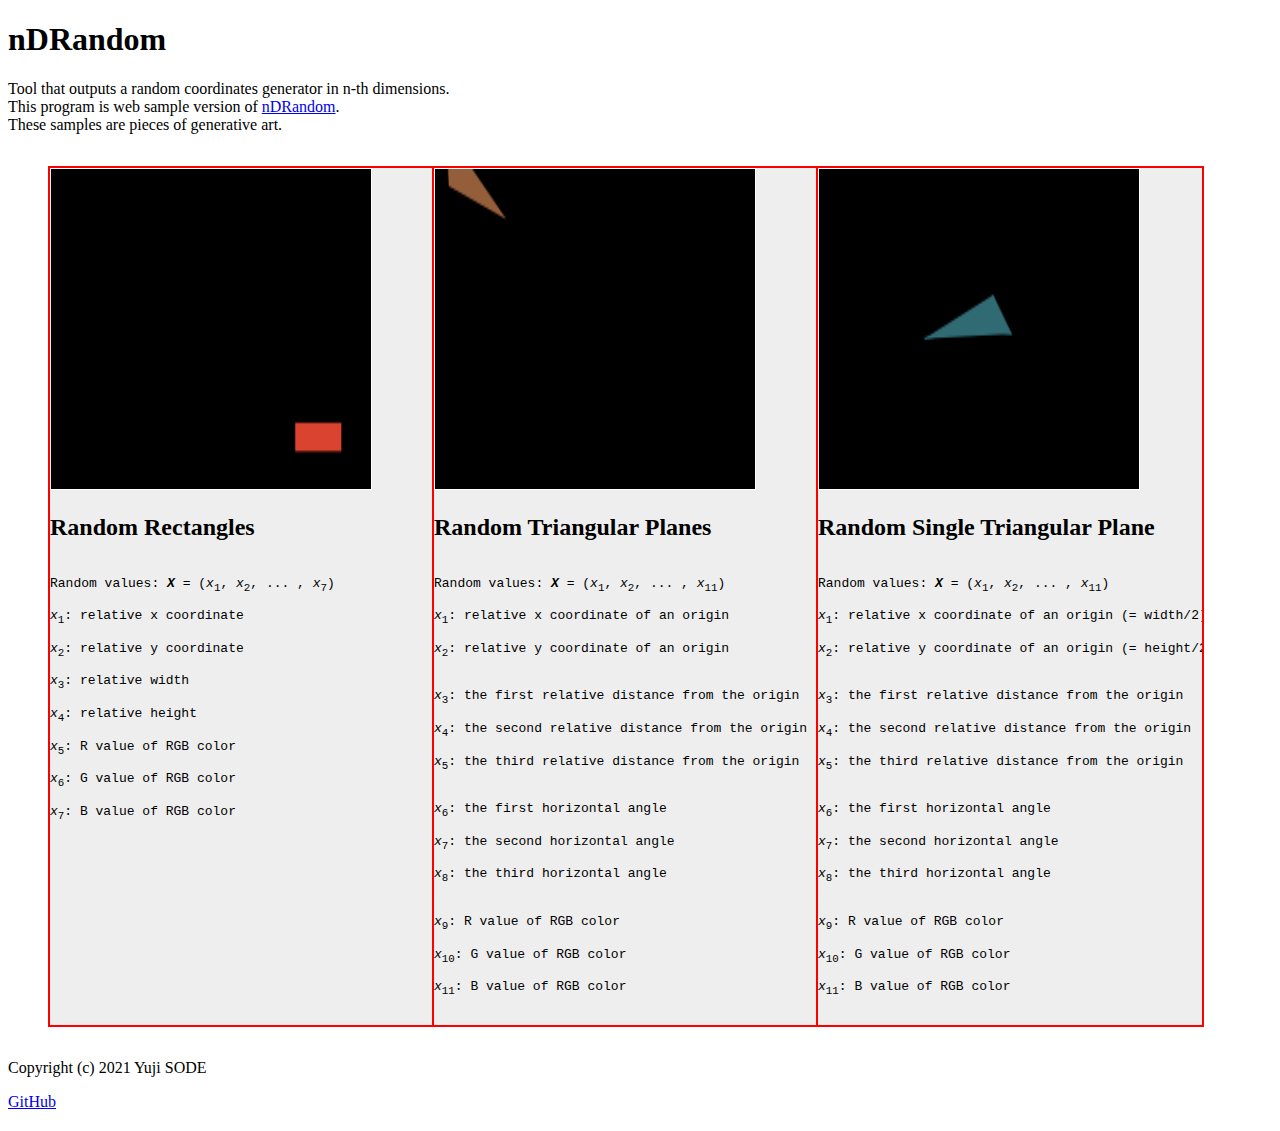
<file: index.html>
<!--
/*nDRandom
*ndrandom_web.html
*===================================================================
*	Copyright (c) 2021 Yuji SODE <yuji.sode@gmail.com>
*
*	This software is released under the MIT License.
*	See LICENSE or http://opensource.org/licenses/mit-license.php
*===================================================================
*/
-->
<!-- Tool that outputs a random coordinates generator in n-th dimensions. -->
<!-- This program is web sample version of nDRandom. -->
<!-- These samples are pieces of generative art. -->
<!DOCTYPE html><html lang='en'>
	<head>
		<meta charset='utf-8'>
		<meta name='description' content="Tool that outputs a random coordinates generator in n-th dimensions. This program is web sample version of nDRandom. These samples are pieces of generative art.">
		<title>nDRandom_web</title>
		<link rel='stylesheet' href='ndrandom_web_style.css'>
		<script type='text/javascript' src='sampleWeb.js'></script>
		<script type='text/javascript' src='sampleWeb2.js'></script>
	</head>
	<body>
		<h1>nDRandom</h1>
		<p>
			Tool that outputs a random coordinates generator in n-th dimensions.
			<br>This program is web sample version of <a href='https://github.com/YujiSODE/nDRandom'>nDRandom</a>.
			<br>These samples are pieces of generative art.
		</p>
		<div class='samples'>
			<!-- Random Rectangles -->
			<figure>
				<canvas id='ndrandomCvs'></canvas>
				<figcaption>
					<h2>Random Rectangles</h2>
					<pre>
						<br>Random values: <code><i><b>X</b></i> = (<i>x</i><sub>1</sub>, <i>x</i><sub>2</sub>, ... , <i>x</i><sub>7</sub>)</code>
						<br><code><i>x</i><sub>1</sub>: relative x coordinate</code>
						<br><code><i>x</i><sub>2</sub>: relative y coordinate</code>
						<br><code><i>x</i><sub>3</sub>: relative width</code>
						<br><code><i>x</i><sub>4</sub>: relative height</code>
						<br><code><i>x</i><sub>5</sub>: R value of RGB color</code>
						<br><code><i>x</i><sub>6</sub>: G value of RGB color</code>
						<br><code><i>x</i><sub>7</sub>: B value of RGB color</code>
					</pre>
				</figcaption>
			</figure>
			<!-- Random Triangular Planes -->
			<figure>
				<canvas id='ndrandomCvs2'></canvas>
				<figcaption>
					<h2>Random Triangular Planes</h2>
					<pre>
						<br>Random values: <code><i><b>X</b></i> = (<i>x</i><sub>1</sub>, <i>x</i><sub>2</sub>, ... , <i>x</i><sub>11</sub>)</code>
						<br><code><i>x</i><sub>1</sub>: relative x coordinate of an origin</code>
						<br><code><i>x</i><sub>2</sub>: relative y coordinate of an origin</code>
						<!-- ################################################# -->
						<br><code><i>x</i><sub>3</sub>: the first relative distance from the origin</code>
						<br><code><i>x</i><sub>4</sub>: the second relative distance from the origin</code>
						<br><code><i>x</i><sub>5</sub>: the third relative distance from the origin</code>
						<!-- ################################################# -->
						<br><code><i>x</i><sub>6</sub>: the first horizontal angle</code>
						<br><code><i>x</i><sub>7</sub>: the second horizontal angle</code>
						<br><code><i>x</i><sub>8</sub>: the third horizontal angle</code>
						<!-- ################################################# -->
						<br><code><i>x</i><sub>9</sub>: R value of RGB color</code>
						<br><code><i>x</i><sub>10</sub>: G value of RGB color</code>
						<br><code><i>x</i><sub>11</sub>: B value of RGB color</code>
					</pre>
				</figcaption>
			</figure>
			<!-- Random Single Triangular Plane -->
			<figure>
				<canvas id='ndrandomCvs3'></canvas>
				<figcaption>
					<h2>Random Single Triangular Plane</h2>
					<pre>
						<br>Random values: <code><i><b>X</b></i> = (<i>x</i><sub>1</sub>, <i>x</i><sub>2</sub>, ... , <i>x</i><sub>11</sub>)</code>
						<br><code><i>x</i><sub>1</sub>: relative x coordinate of an origin (= width/2)</code>
						<br><code><i>x</i><sub>2</sub>: relative y coordinate of an origin (= height/2)</code>
						<!-- ################################################# -->
						<br><code><i>x</i><sub>3</sub>: the first relative distance from the origin</code>
						<br><code><i>x</i><sub>4</sub>: the second relative distance from the origin</code>
						<br><code><i>x</i><sub>5</sub>: the third relative distance from the origin</code>
						<!-- ################################################# -->
						<br><code><i>x</i><sub>6</sub>: the first horizontal angle</code>
						<br><code><i>x</i><sub>7</sub>: the second horizontal angle</code>
						<br><code><i>x</i><sub>8</sub>: the third horizontal angle</code>
						<!-- ################################################# -->
						<br><code><i>x</i><sub>9</sub>: R value of RGB color</code>
						<br><code><i>x</i><sub>10</sub>: G value of RGB color</code>
						<br><code><i>x</i><sub>11</sub>: B value of RGB color</code>
					</pre>
				</figcaption>
			</figure>
		</div>
		<!-- -->
 		<footer>
 			<p>Copyright (c) 2021 Yuji SODE</p>
			<a href='https://github.com/YujiSODE/nDRandom'>GitHub</a>
		</footer>
		<script type='text/javascript' src='ndrandom_webScript.js'></script>
	</body>
</html>
<!-- /*ndrandom_web.html*/ -->
<!-- /*=== LICENSE ===*/ -->
<!--/*
*          MIT License
*
* Copyright (c) 2021 Yuji Sode
*
* Permission is hereby granted, free of charge, to any person obtaining a copy
* of this software and associated documentation files (the "Software"), to deal
* in the Software without restriction, including without limitation the rights
* to use, copy, modify, merge, publish, distribute, sublicense, and/or sell
* copies of the Software, and to permit persons to whom the Software is
* furnished to do so, subject to the following conditions:

* The above copyright notice and this permission notice shall be included in all
* copies or substantial portions of the Software.
*
* THE SOFTWARE IS PROVIDED "AS IS", WITHOUT WARRANTY OF ANY KIND, EXPRESS OR
* IMPLIED, INCLUDING BUT NOT LIMITED TO THE WARRANTIES OF MERCHANTABILITY,
* FITNESS FOR A PARTICULAR PURPOSE AND NONINFRINGEMENT. IN NO EVENT SHALL THE
* AUTHORS OR COPYRIGHT HOLDERS BE LIABLE FOR ANY CLAIM, DAMAGES OR OTHER
* LIABILITY, WHETHER IN AN ACTION OF CONTRACT, TORT OR OTHERWISE, ARISING FROM,
* OUT OF OR IN CONNECTION WITH THE SOFTWARE OR THE USE OR OTHER DEALINGS IN THE
* SOFTWARE.
*/-->
</file>
<file: ndrandom_web_style.css>
/*ndrandom_sampleWeb_style.css*/
canvas{
	border:1px solid #fff;
	background:#000;
	width:25vw;
	height:25vw;
}
figure{
	border:2px solid #f00;
	background:#eee;
	width:30vw;
	overflow:auto;
}
.samples{
	display:grid;
	grid-template-columns:30vw 30vw 30vw;
}
</file>
